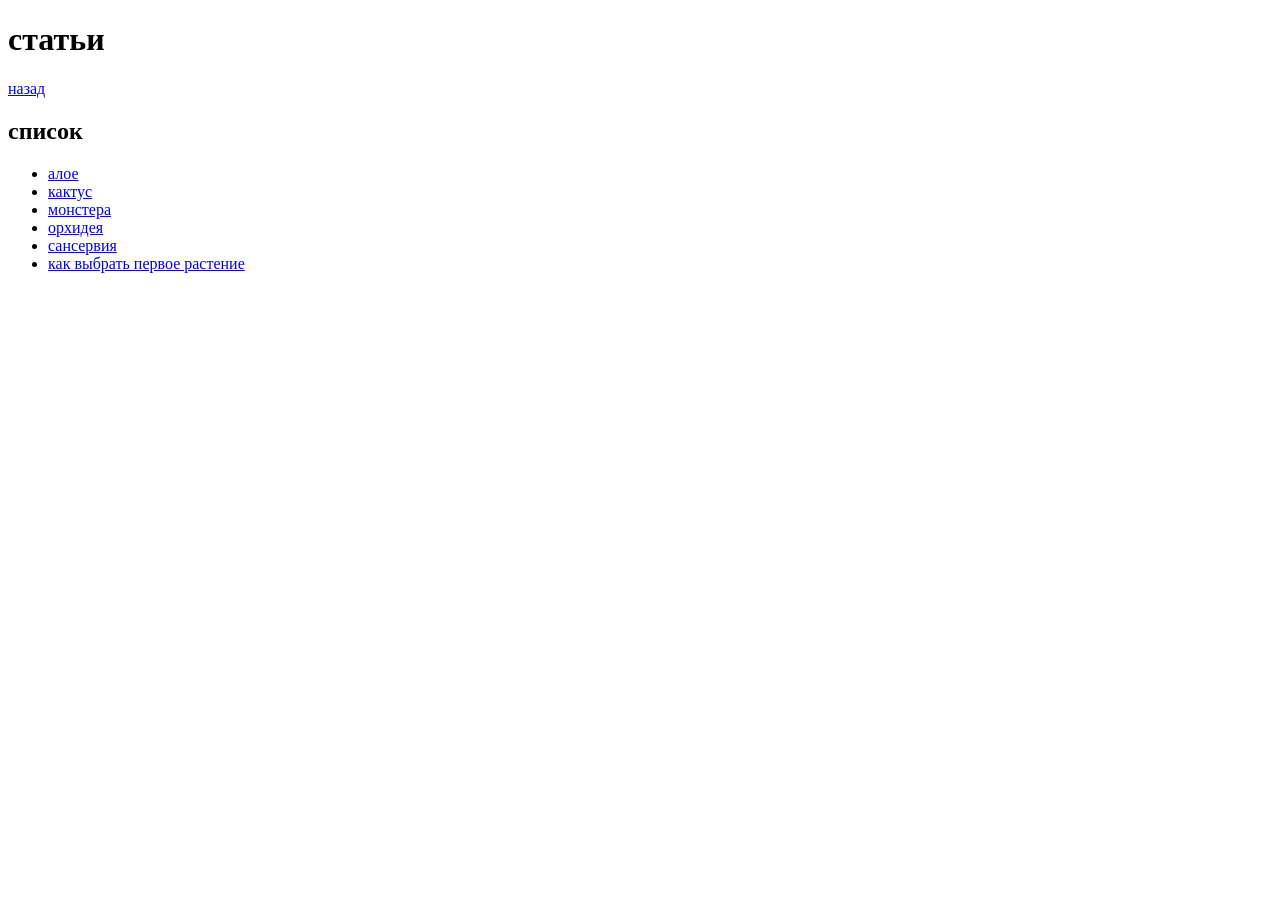
<file: src/pages/articles.html>
<!doctype html>
<html lang="ru">
  <head>
    <meta charset="UTF-8" />
    <meta name="viewport" content="width=device-width, initial-scale=1.0" />
    <title>статьи</title>
  </head>
  <body>
    <h1>статьи</h1>
    <a href="../index.html">назад</a>
    <h2>список</h2>
    <ul>
      <li><a href="articles/aloe.html">алое</a></li>
      <li><a href="articles/cactus.html">кактус</a></li>
      <li><a href="articles/monstera.html">монстера</a></li>
      <li><a href="articles/orchidea.html">орхидея</a></li>
      <li><a href="articles/sansevieria.html">сансервия</a></li>
      <li>
        <a href="articles/how-to-choose-first-plant.html"
          >как выбрать первое растение</a
        >
      </li>
    </ul>
  </body>
</html>
</file>
